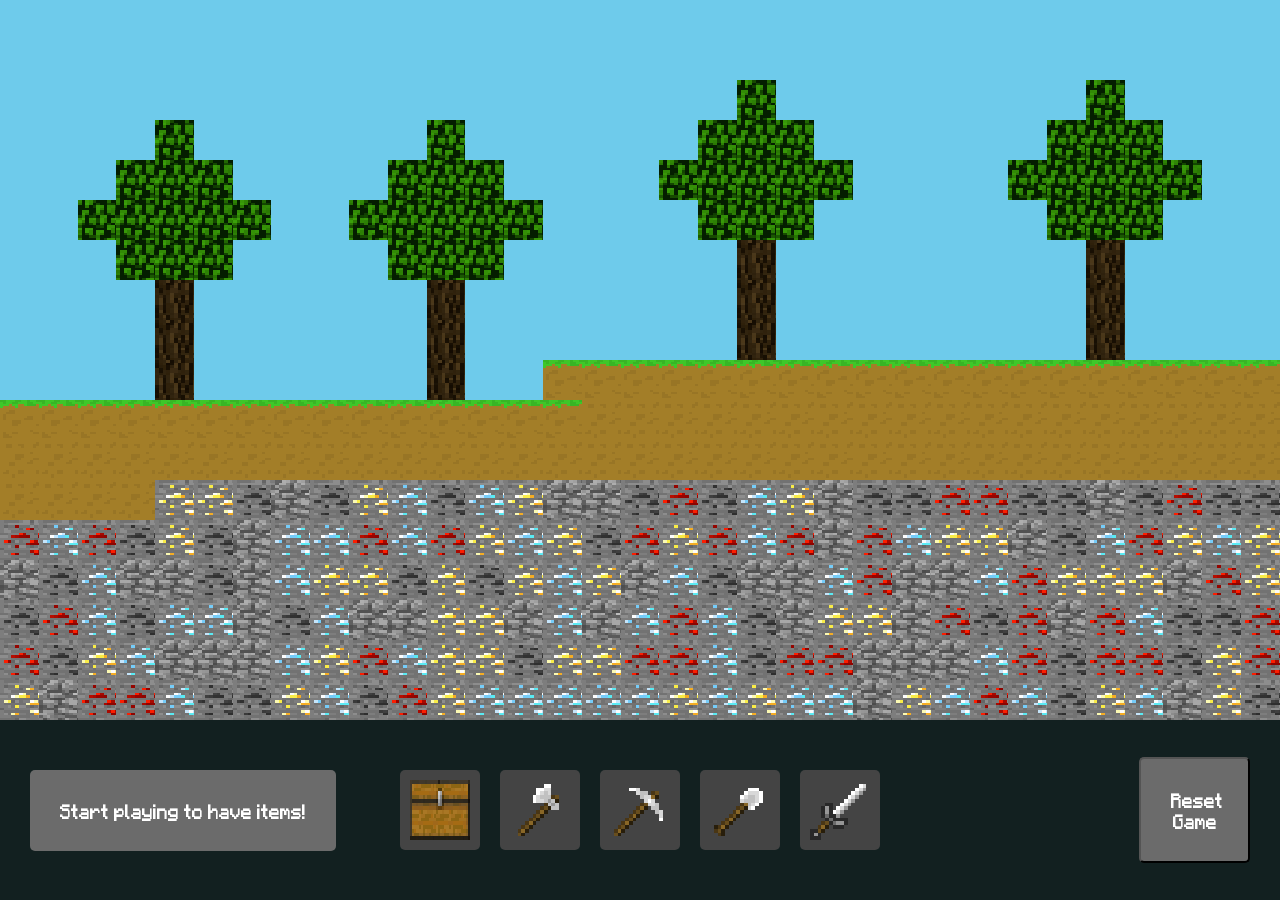
<file: index.html>
<!DOCTYPE html>
<html lang="en">
<head>
    <meta charset="UTF-8">
    <meta name="viewport" content="width=device-width, initial-scale=1.0">
    <title>Minecraft World 1</title>
    <link rel="stylesheet" href="./world.css">
</head>
<body>
    <div id="world"></div>
    <footer>
        <div id="cache-area" class="cache-area-start">Start playing to have items!</div>
        <div id="game-tools-container">
            <img src="./images/cache.png" alt="cache" class="cache-img" id="cache-img">
            <img src="./images/iron_axe.png" alt="axe" class="game-tool">
            <img src="./images/iron_pickaxe.png" alt="pickaxe" class="game-tool">
            <img src="./images/iron_shovel.png" alt="shovel" class="game-tool">
            <img src="./images/iron_sword.png" alt="sword" class="game-tool">
        </div>
        <button id="reset-btn">Reset Game</button>
    </footer>
    <script src="./world.js"></script>
</body>
</html>
</file>
<file: world.css>
* {
    box-sizing: border-box;
    margin: 0;
}

@font-face {
    font-family: minecraftFont;
    src: url('./MinecraftSeven.ttf');
}

body {
    min-height: 100vh;
    display: grid;
    grid-template-rows: auto 1fr;
    margin: 0;
    max-width: 100%;
}

#world {
    display: grid;
    grid-template-columns: repeat(auto-fit, 3.03%);
}

.block {
    height: 40px;
    background-size: 60px 40px;
    image-rendering: pixelated;
}

.block:hover {
    border: 2px solid #ffffff;
}

.sky {
    background-color: #6ecbeb;
}

.grass {
    background-image: url('./images/grass.png');
}

.dirt {
    background-image: url('./images/dirt.png');
}

.gold {
    background-image: url('./images/gold_stone.png');
}

.red {
    background-image: url('./images/red_stone.png');
}

.blue {
    background-image: url('./images/blue_stone.png');
}

.black {
    background-image: url('./images/black_stone.png');
}

.gray {
    background-image: url('./images/gray_stone.png');
}

.trunk {
    background-image: url('./images/trunk.png');
}

.leaves {
    background-image: url('./images/leaves.png');
}

footer {
    padding: 30px;
    display: grid;
    grid-template-columns: repeat(3, 1fr);
    justify-content: space-between;
    align-items: center;
    background-color: #122020;
}

.cache-area {
    display: grid;
    grid-template-columns: repeat(auto-fit, 13%);
    background-color: #6b6b6b;
    color: #ffffff;
    border-radius: 5px;
    gap: 20px;
    padding: 30px;
    font-family: minecraftFont;
    font-weight: 700;
    font-size: 15px;
}

.cache-area-start {
    width: fit-content;
    height: fit-content;
    background-color: #6b6b6b;
    color: #ffffff;
    border-radius: 5px;
    padding: 30px;
    font-family: minecraftFont;
    font-weight: 700;
    font-size: 15px;
}

.cache-area-item {
    height: 40px;
    width: 60px;
    justify-self: center;
    background-size: 60px 40px;
    image-rendering: pixelated;
    cursor: pointer;
}

.toggle-cache-area {
    visibility: hidden;
}

#game-tools-container {
    justify-self: center;
    display: flex;
    gap: 20px;
}

#game-tools-container img { 
    width: 5em;
    image-rendering: pixelated;
    border-radius: 5px;
    padding: 10px;
    background-color: #444444;
}

.cache-img:hover {
    transform: scale(1.2);
}

.cache-img {
    transition: transform 0.2s ease-in;
}

.game-tool:hover {
    border: solid 2px #ffffff;
}

#reset-btn {
    width: 30%;
    justify-self: end;
    height: fit-content;
    background-color: #6b6b6b;
    color: #ffffff;
    border-radius: 5px;
    padding: 30px;
    font-family: minecraftFont;
    font-weight: 700;
    font-size: 15px;
}

.selected-tool {
    border: solid 2px #ffffff;
}

.axe-cursor {
    cursor: url('./images/gold_axe.png'), default;
}

.pickaxe-cursor {
    cursor: url('./images/gold_pickaxe.png'), default;
}

.shovel-cursor {
    cursor: url('./images/gold_shovel.png'), default;
}

.sword-cursor {
    cursor: url('./images/gold_sword.png'), default;
}

.leaves-cursor {
    cursor: url('./images/leaves-cursor.png'), default;
}

.trunk-cursor {
    cursor: url('./images/trunk-cursor.png'), default;    
}

.grass-cursor {
    cursor: url('./images/grass-cursor.png'), default;
}

.dirt-cursor {
    cursor: url('./images/dirt-cursor.png'), default;
}

.black-cursor {
    cursor: url('./images/black-cursor.png'), default;
}

.blue-cursor {
    cursor: url('./images/blue-cursor.png'), default;
}

.gray-cursor {
    cursor: url('./images/gray-cursor.png'), default;
}

.gold-cursor {
    cursor: url('./images/gold-cursor.png'), default;
}

.red-cursor {
    cursor: url('./images/red-cursor.png'), default;
}
</file>
